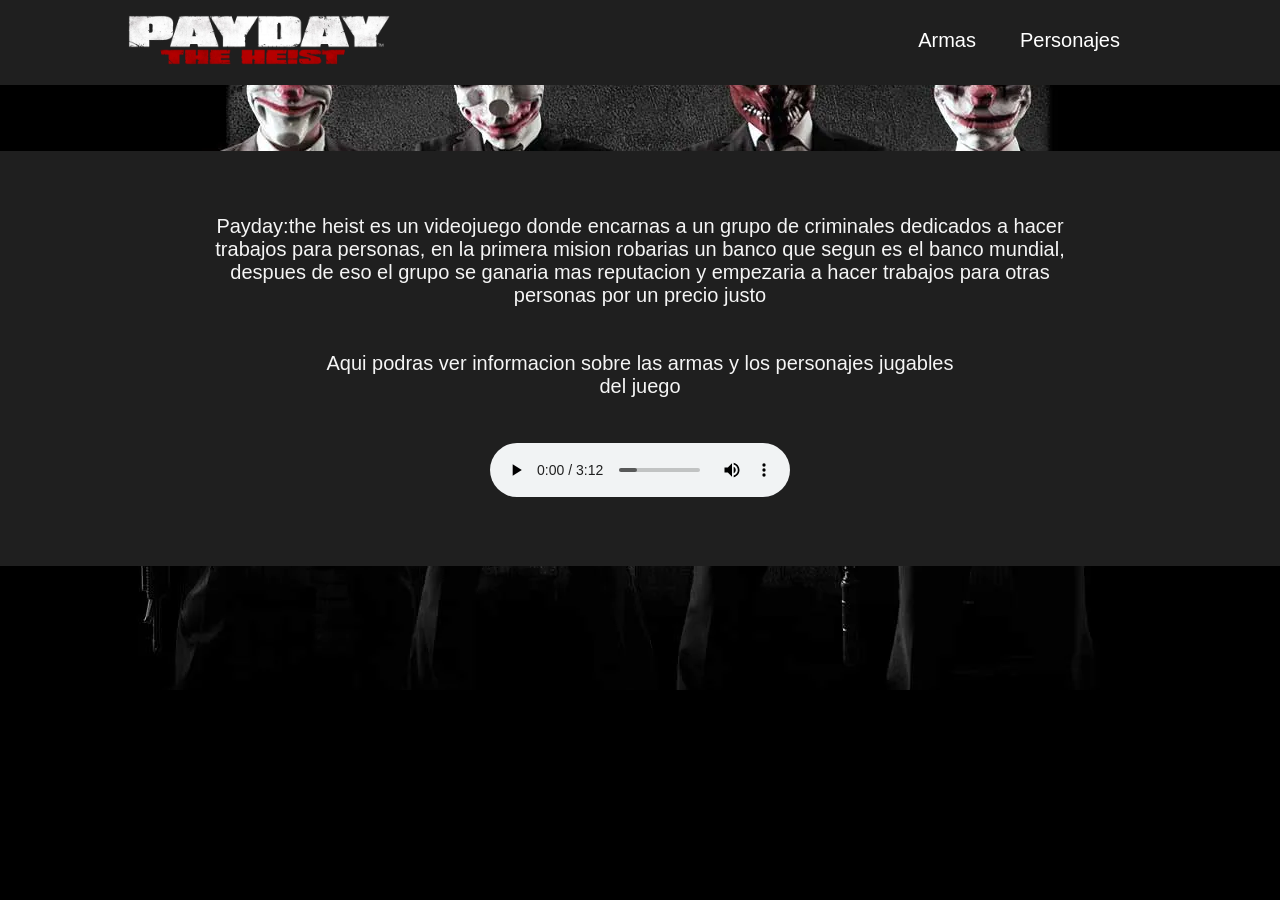
<file: index.html>
<!DOCTYPE html>
<html>
<head>
	<link rel="stylesheet" type="text/css" href="cosas y asi.css">
	<meta charset="utf-8">
	<meta name="viewport" content="width=device-width, initial-scale=1">
	<title>Payday: The heist</title>

</head>
<body background="imagenes\paydaybg">
	<header class="header">
		<div class="cosas">
				<a href="https://store.steampowered.com/app/24240/PAYDAY_The_Heist/" target="_blank"><img src="imagenes\paydaylog.webp"></a>
			</div>
		<nav class="nav">
			<ul class="nav-links">
				<li class="nav-item"><a href="armas.html" class="a">Armas</a></li>
				<li class="nav-item"><a href="personajes.html" class="a">Personajes</a></li>
			</ul>
		</nav>
	</header>
		<h2 class="title">Sinopsis</h2>
	<section class="txtal" id="home">
		<div class="txtc" >
		Payday:the heist es un videojuego donde encarnas a un grupo de criminales dedicados a hacer trabajos para personas, en la primera mision robarias un banco que segun es el banco mundial, despues de eso el grupo se ganaria mas reputacion y empezaria a hacer trabajos para otras personas por un precio justo
			<p class="txtc">Aqui podras ver informacion sobre las armas y los personajes jugables del juego</p>
			<audio src="audios\main.mp3" autoplay loop controls></audio>
		</div>
		
	</section>


</body>
</html>
</file>
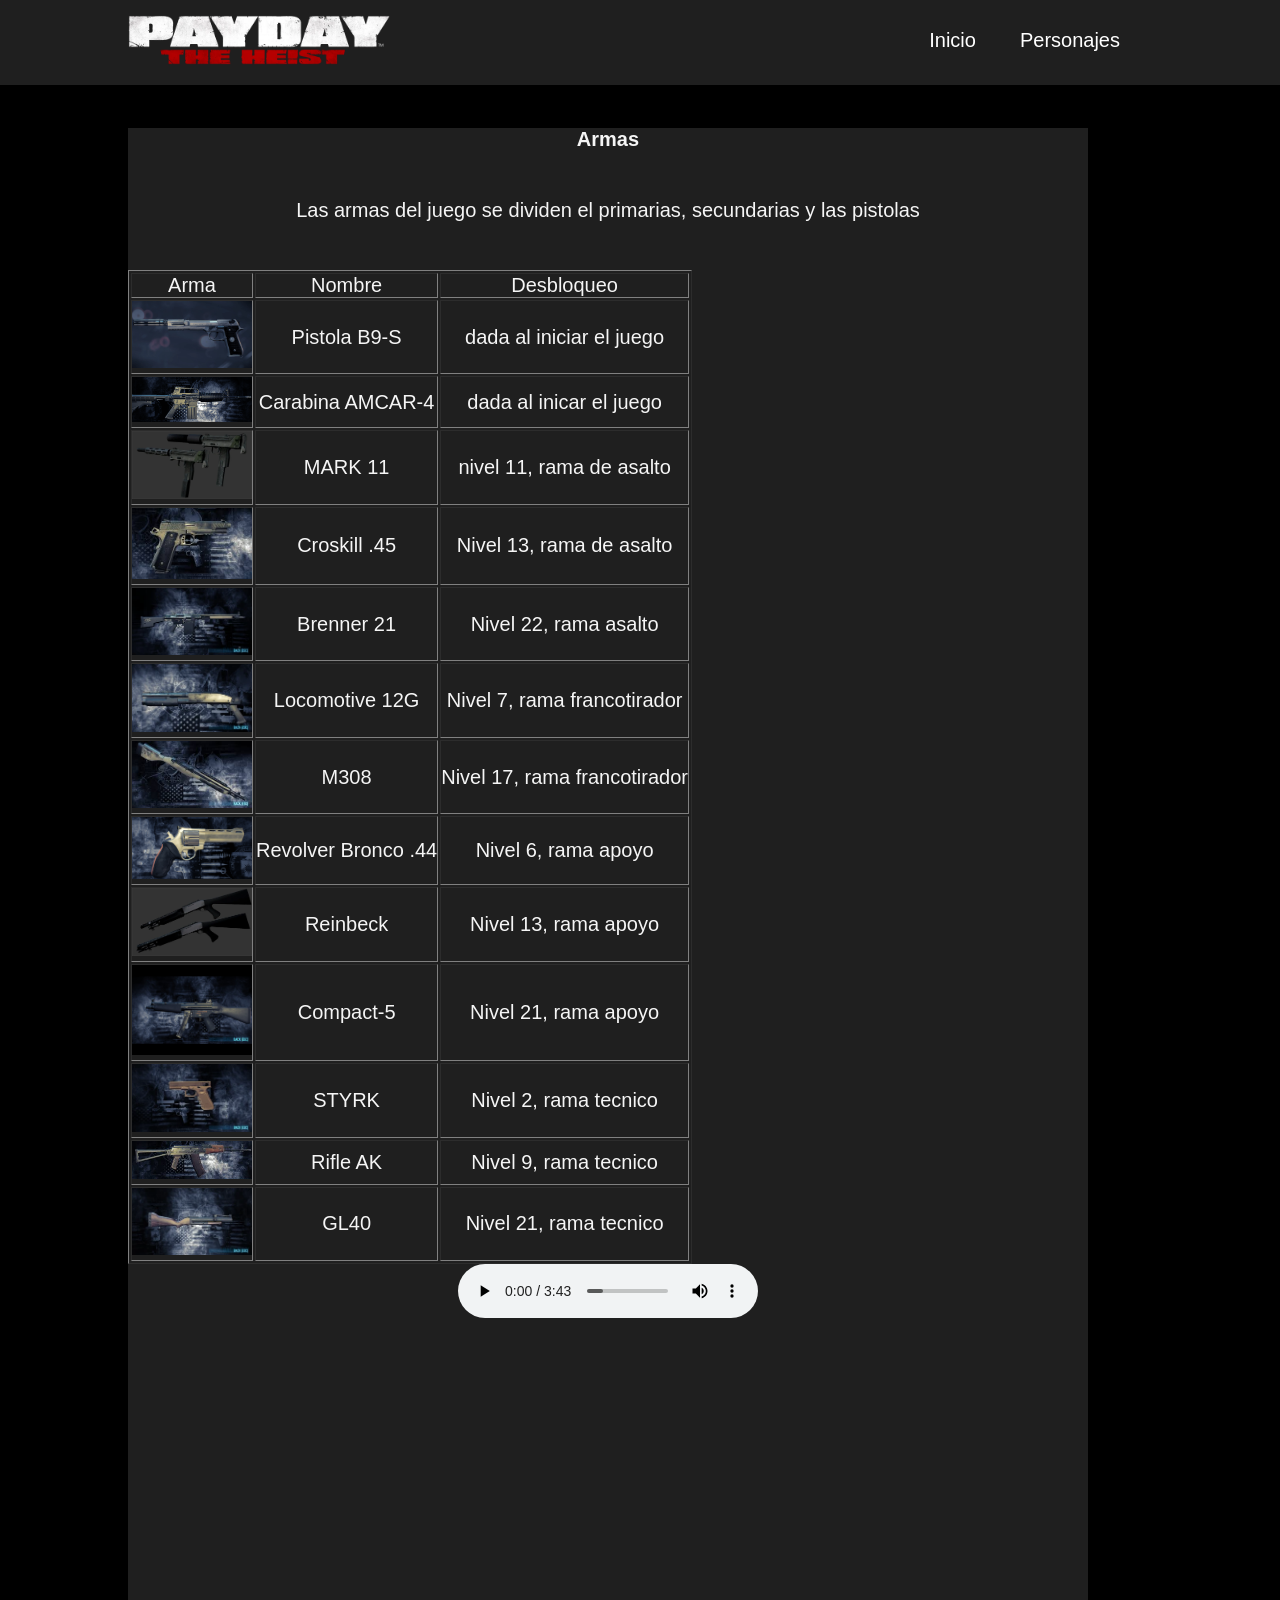
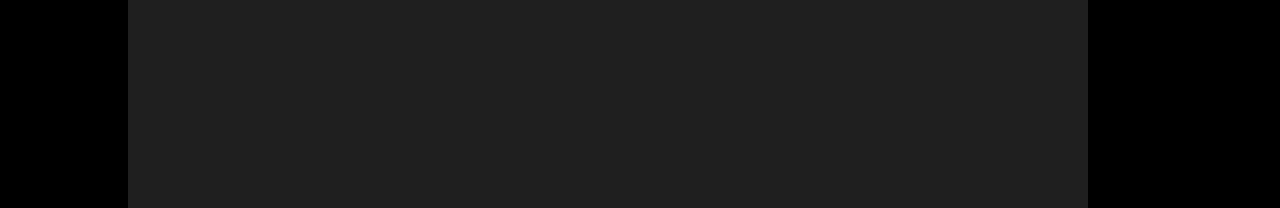
<file: armas.html>
<!DOCTYPE html>
<html>
<head>
	<link rel="stylesheet" type="text/css" href="cosas y asi.css">
	<meta charset="utf-8">
	<meta name="viewport" content="width=device-width, initial-scale=1">
	<title>Armas Payday</title>
</head>
<body>
	<header class="header">
		<div class="cosas">
				<a href="https://store.steampowered.com/app/24240/PAYDAY_The_Heist/" target="_blank"><img src="imagenes\paydaylog.webp"></a>
			</div>
		<nav class="nav">
			<ul class="nav-links">
				<li class="nav-item"><a href="index.html" class="a">Inicio</a></li>
				<li class="nav-item"><a href="personajes.html" class="a">Personajes</a></li>
			</ul>
		</nav>
	</header>
	<section class="tablear" id="Armas">
		<div class="tablapos">
			<h1>Armas</h1>
			<p class="txtc">Las armas del juego se dividen el primarias, secundarias y las pistolas</p>
			<table border="1">
				<tr>
					<td>Arma</td>
					<td>Nombre</td>
					<td>Desbloqueo</td>
				</tr>
				<tr>
					<td><img src="imagenes\b9s" width="120"></td>
					<td>Pistola B9-S</td>
					<td>dada al iniciar el juego</td>
				</tr>
				<tr>
					<td><img src="imagenes\amcar" width="120"></td>
					<td>Carabina AMCAR-4</td>
					<td>dada al inicar el juego</td>
				</tr>
				<tr>
					<td><img src="imagenes\Mark.11.webp" width="120"></td>
					<td>MARK 11</td>
					<td>nivel 11, rama de asalto</td>
				</tr>
				<tr>
					<td><img src="imagenes\cross" width="120"></td>
					<td>Croskill .45</td>
					<td>Nivel 13, rama de asalto</td>
				</tr>
				<tr>
					<td><img src="imagenes\brener" width="120"></td>
					<td>Brenner 21</td>
					<td>Nivel 22, rama asalto</td>
				</tr>
				<tr>
					<td><img src="imagenes\loco" width="120"></td>
					<td>Locomotive 12G</td>
					<td>Nivel 7, rama francotirador</td>
				</tr>
				<tr>
					<td><img src="imagenes\M308.jpg" width="120"></td>
					<td>M308</td>
					<td>Nivel 17, rama francotirador</td>
				</tr>
				<tr>
					<td><img src="imagenes\cabron" width="120"></td>
					<td>Revolver Bronco .44</td>
					<td>Nivel 6, rama apoyo</td>
				</tr>
				<tr>
					<td><img src="imagenes\rin" width="120"></td>
					<td>Reinbeck</td>
					<td>Nivel 13, rama apoyo</td>
				</tr>
				<tr>
					<td><img src="imagenes\com" width="120"></td>
					<td>Compact-5</td>
					<td>Nivel 21, rama apoyo</td>
				</tr>
				<tr>
					<td><img src="imagenes\sty" width="120"></td>
					<td>STYRK</td>
					<td>Nivel 2, rama tecnico</td>
				</tr>
				<tr>
					<td><img src="imagenes\ak" width="120"></td>
					<td>Rifle AK</td>
					<td>Nivel 9, rama tecnico</td>
				</tr>
				<tr>
					<td><img src="imagenes\gl" width="120"></td>
					<td>GL40</td>
					<td>Nivel 21, rama tecnico</td>
				</tr>
			</table>
			<audio src="audios\counter.mp3" controls autoplay loop></audio>
			<iframe width="853" height="480" src="https://www.youtube.com/embed/DOKjOIDfXts" title="PAYDAY: The Heist - All Weapons" frameborder="0" allow="accelerometer; autoplay; clipboard-write; encrypted-media; gyroscope; picture-in-picture; web-share" referrerpolicy="strict-origin-when-cross-origin" allowfullscreen></iframe>
		</div>
	</section>
</body>
</html>
</file>
<file: cosas y asi.css>
html{
		scroll-behavior: smooth;
}
body{
	background-color: black;
	background-repeat: no-repeat;
	background-size: 1036px 690px;
	background-position: top;
	background-attachment: scroll;
}

h2 .title{
	margin-top: 90px;
	text-align: center;
	font-size: 15px;
	color: whitesmoke;
}

.txtal{
	font-family: ;
	margin-top: 10%;
	text-align: center;
	color: whitesmoke;
	background-color: #1F1F1F;
	display: inline-table;
	text-decoration: revert;
}
.tablear{
	text-align: center;
	color: whitesmoke;
	margin-top: 10%;

}
.section{
	margin-top: 10%;
}
.tablapos{
	color: whitesmoke;
	background-color: #1F1F1F;
	margin-left: 10%;
	display: flow-root;
	margin-right: 15%;
}
.txtc{

	margin-left: 15%;
	margin-right: 15%;
	margin-top: 5%;
	display: block;
	margin-bottom: 5%;
}

iframe{
	margin-left: 37%;
}

*{
	box-sizing: border-box;
	margin: 0;
	padding: 0;
	font-family: 'nunito', sans-serif;
	font-size: 20px;
}

.header{
	background-color: #1F1F1F;
	display: flex;
	justify-content: space-between;
	text-align: center;
	height: 85px;
	padding: 5px 10%;
	position: fixed;
	width: 100%;
	top: 0;
	left: 0;
}
.header .cosas img{
	margin-top: 10px;
	height: 50px;
	width: auto;
	transition: all 0.3;
}
.header .cosas{
	cursor: pointer;
}
.header .cosas img:hover{
	transform: scale(1,1.5);
}
.nav{
	display: flex;
	text-decoration: none;
	justify-content: space-between;
}

.nav-links{
	list-style: none;
	color: white;
	display: flex;
	margin: 0 10px;
	padding: 2;
	text-decoration: none;
}
.nav-item{
	text-decoration: none;
	margin: 0 10px;
	line-height: 70px;
	color: whitesmoke;
}
.a{
	text-decoration: none;
	color: white;
	padding: 8px 12px;
	border-radius: 3px;
}
.a:hover{
	background-color: #5B5B5B;
	color: #850000;
	transition: 0.3s;
}
section[id]{
	scroll-margin-top: 100px;
}
.secep{
	text-align: justify;
	margin-left: 10%;
	margin-right: 15%;
	color: whitesmoke;
	background-color: #1F1F1F;
}
.imgep{
	margin-top: 10%;
	margin-left: 37%;
	text-align: center;
}
h1{
	text-align: center;
}
</file>
